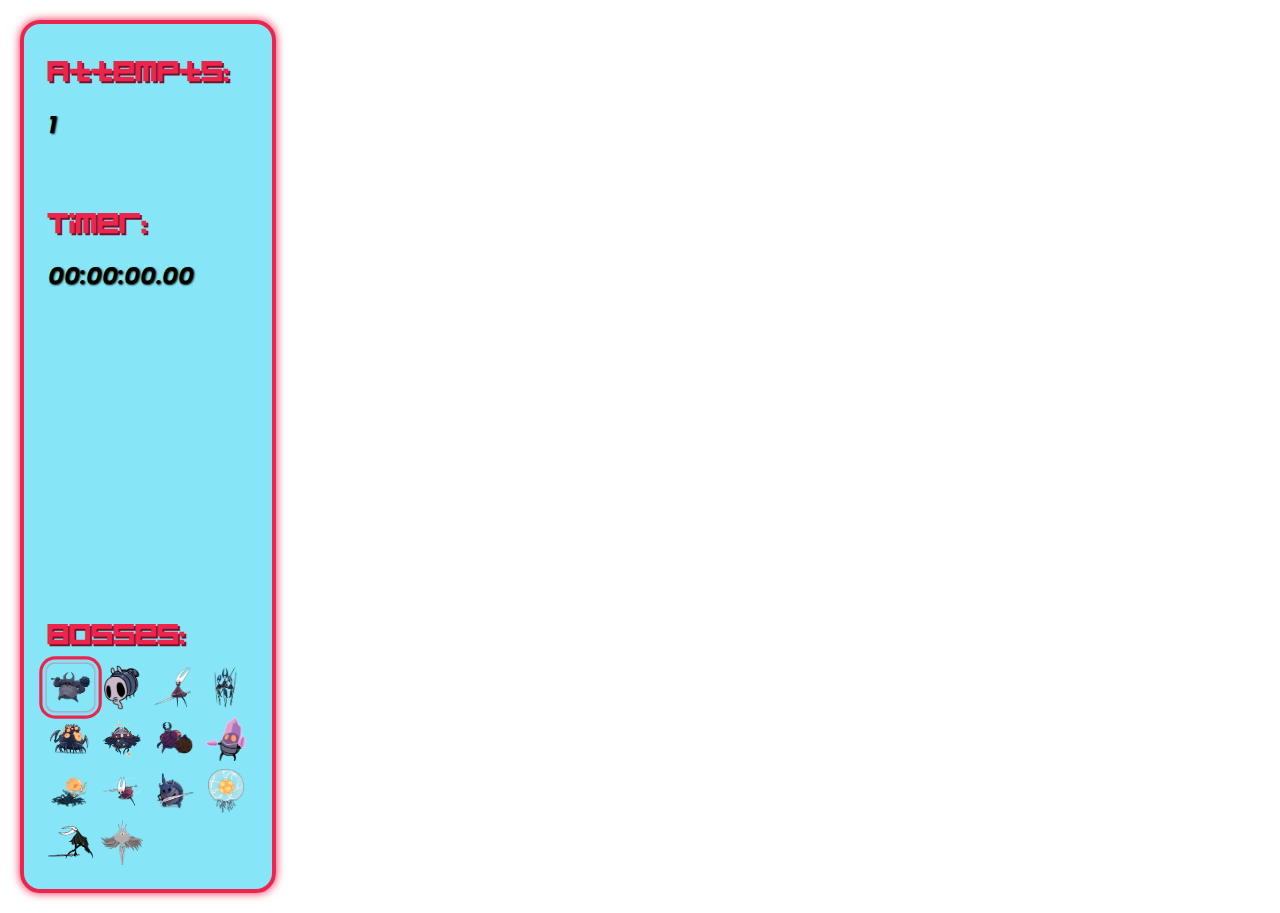
<file: panel/index.html>
<!DOCTYPE html>
<html>
    <head>
        <meta charset="utf-8">
        <title></title>
        <meta name="description" content="">
        <meta name="viewport" content="width=device-width, initial-scale=1">
        <link rel="stylesheet" href="style.css">
    </head>
    <body>
        <div class="panel-container">
            <div class="module module--attempts-counter">
                <h1 class="module__title">Attempts:</h1>
                <p class="module__value" id="attemptsValue">1</p>
            </div>
            <div class="module module--run-timer">
                <h1 class="module__title">Timer:</h1>
                <p class="module__value" id="timerValue">00:00:00</p>
            </div>
            <div class="module module--bosses-list">
                <h1 class="module__title">Bosses:</h1>
                <div class="boss-grid" id="bossGrid">
                    <div class="boss-tile"></div>
                    <div class="boss-tile"></div>
                    <div class="boss-tile"></div>
                    <div class="boss-tile"></div>
                </div>
            </div>
            <div id="debugOverlay" class="debug-overlay hidden"></div>
        </div>
        
        <script type="module" src="main.js"></script>
    </body>
</html>
</file>
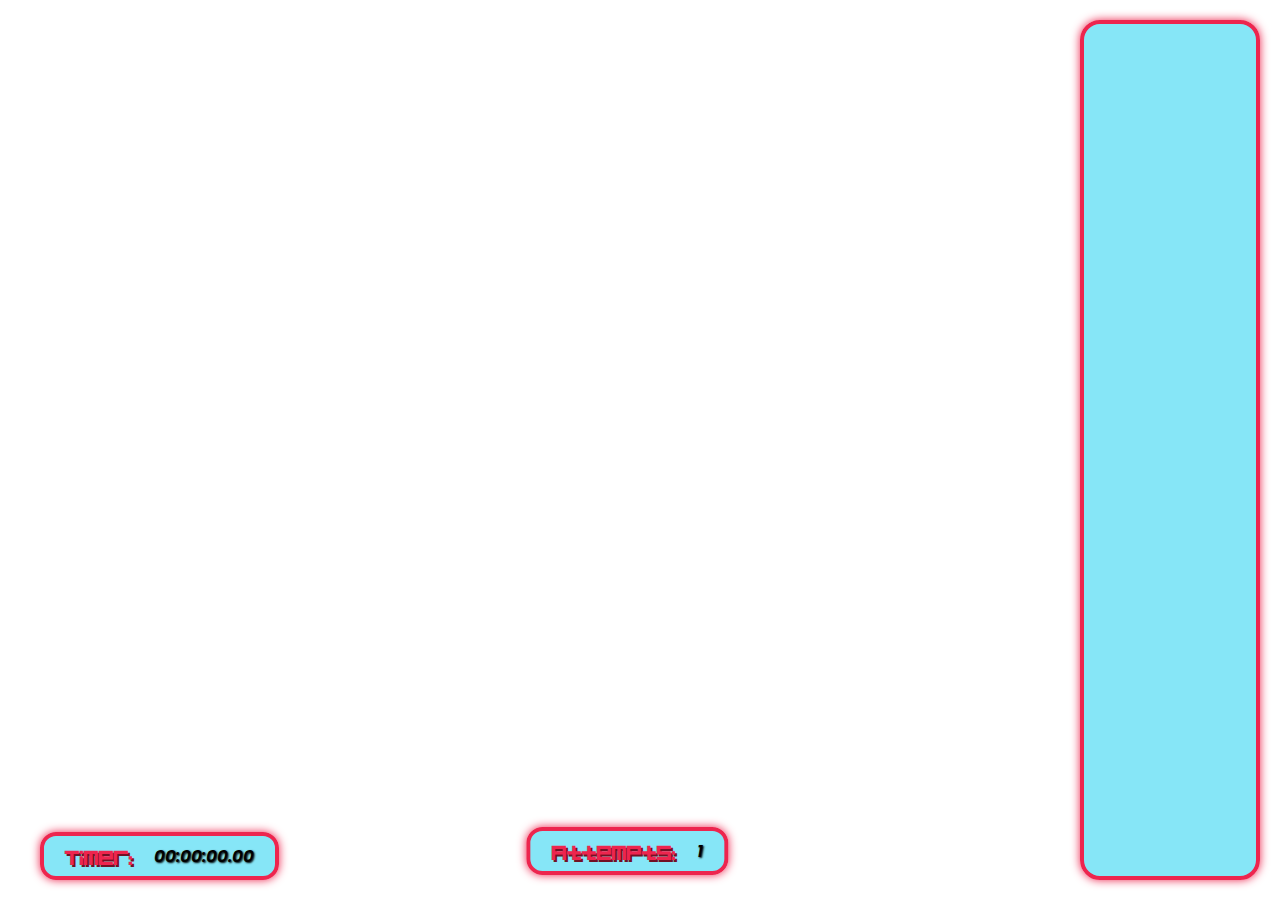
<file: hollow-knight/panel/index.html>
<!DOCTYPE html>
<html>
    <head>
        <meta charset="utf-8">
        <title></title>
        <meta name="description" content="">
        <meta name="viewport" content="width=device-width, initial-scale=1">
        <link rel="stylesheet" href="style.css">
    </head>
    <body>
        <div class="panel-container-sidebar">
            <div class="boss-sidebar">
                <div class="module module--bosses-list">
                    <h1 class="module__title">Bosses:</h1>
                    <div class="boss-grid boss-grid--sidebar" id="bossGrid"></div>
                </div>
            </div>

                <div class="hud hud--timer">
                    <div class="module module--run-timer">
                        <h1 class="module__title">Timer:</h1>
                        <p class="module__value" id="timerValue">00:00:00.00</p>
                    </div>
                </div>

                <div class="hud hud--attempts">
                    <div class="module module--attempts-counter">
                        <h1 class="module__title">Attempts:</h1>
                        <p class="module__value" id="attemptsValue">1</p>
                    </div>
                </div>

            </div>

            <div class="debug-overlay hidden" id="debugOverlay"></div>
        <script type="module" src="main.js"></script>
    </body>
</html>
</file>
<file: panel/style.css>
@font-face {
    font-family: 'Digitalix';
    src: 
        local("Digitalix"),
        url(../panel/assets/fonts/digitalix.ttf) format("truetype");
}

@font-face {
    font-family: 'Poppins';
    src: 
        local("Poppins"),
        url(../panel/assets/fonts/Poppins-Regular.ttf) format("truetype");
}

@font-face {
    font-family: 'Poppins';
    src: 
        local("Poppins"),
        url(../panel/assets/fonts/Poppins-SemiBoldItalic.ttf) format("truetype");
}

html {
    font-size: clamp(14px, 1.1vw, 32px);
}

*, *::before, *::after {
    box-sizing: border-box;
}

body {
    font-size: 1rem;
    margin: 0;
    padding: 20px
}

.panel-container {
    display: flex;
    flex-direction: column;
    box-shadow: 0px 0px 10px #ed254e;
    border-radius: 20px;
    border: 4px solid #ed254e;
    background-color: #62dff5c5;
    padding: 24px;
    height: 97vh;
    width: 20vw;
}

.panel-hidden {
    transform: translateX(110%);
    opacity: 0;
    pointer-events: none;
}

.panel-container.is-resetting {
  animation: panel-reset 180ms ease-out;
}

@keyframes panel-reset {
  0% {
    opacity: 1;
    transform: scale(1);
  }
  50% {
    opacity: 0.92;
    transform: scale(0.985);
  }
  100% {
    opacity: 1;
    transform: scale(1);
  }
}

.module {
    margin-bottom: 32px;
    font-family: 'Poppins';
    text-shadow: 1px 1px 2px black;
}

.module__title {
    font-family: 'Digitalix';
    font-size: 1.4rem;
    color: #ed254e;
    text-shadow: 2px 2px 0px #721125;
}

.module__value {
    font-size: 1.75rem;
    font-weight: 600;
    font-style: italic;
}

/* TODO: Implement these 3 animations properly when there's time */
.module--attempts-counter .module__value {
  transition: transform 120ms ease-out;
}

.module--attempts-counter.is-bump .module__value {
  transform: scale(1.15);
}

.module--run-timer.is-running {
  box-shadow: 0 0 10px rgba(98, 223, 245, 0.6);
}

.module--bosses-list {
    margin-top: auto;
    margin-bottom: 0;
}

/* BOSS GRID STYLE */
.boss-grid {
    display: grid;
    grid-template-columns: repeat(4, 1fr);
    gap: 0.5rem;
    margin-top: 1.5rem;
}

.boss-tile {
    aspect-ratio: 1/1;
    overflow: hidden;
    position: relative;
    cursor: pointer;
    transition: transform 120ms ease-out, filter 120ms ease-out;
}

.boss-tile img {
    width: 100%;
    height: 100%;
    object-fit: contain;
    display: block;
    transition: filter 120ms ease, opacity 120ms ease, transform 120ms ease;
}

.boss-tile.is-defeated img {
    filter: grayscale(100%);
    opacity: 0.25;
    transition: filter 200ms ease-out, transform 200ms ease-out;
}

.boss-tile.is-defeated {
    transform: scale(0.94);
}

.boss-tile.is-selected {
    outline: 3px solid #ed254e;
    outline-offset: 4px;
    border-radius: 8px;
    box-shadow: 0 0 2px rgba(237, 37, 78, 0.5);
    transform: scale(1.06);
}

/* DEBUG PANEL STYLE */
.debug-overlay {
    position: absolute;
    bottom: 12px;
    left: 12px;
    z-index: 999;

    background: rgba(0, 0, 0, 0.7);
    color: #eaeaea;
    font-family: monospace;
    font-size: 0.75rem;
    line-height: 1.4;

    padding: 8px 10px;
    border-radius: 6px;
    pointer-events: none;
}

.debug-overlay.hidden {
    display: none;
}
</file>
<file: hollow-knight/panel/style.css>
@font-face {
    font-family: 'Digitalix';
    src: 
        local("Digitalix"),
        url(../panel/assets/fonts/digitalix.ttf) format("truetype");
}

@font-face {
    font-family: 'Poppins';
    src: 
        local("Poppins"),
        url(../panel/assets/fonts/Poppins-Regular.ttf) format("truetype");
}

@font-face {
    font-family: 'Poppins';
    src: 
        local("Poppins"),
        url(../panel/assets/fonts/Poppins-SemiBoldItalic.ttf) format("truetype");
}

:root {
    --neon-red-base: #ed254e;
    --neon-red-hot: #ff4f73;
}

html {
    font-size: clamp(14px, 1.1vw, 32px);
}

*, *::before, *::after {
    box-sizing: border-box;
}

body {
    font-size: 1rem;
    margin: 0;
    padding: 20px
}

/* Panel Styling */

/* UNUSED IN SIDE LAYOUT MODE

.panel-container {
    display: flex;
    flex-direction: column;
    box-shadow: 0px 0px 10px #ed254e;
    border-radius: 20px;
    border: 4px solid #ed254e;
    background-color: #62dff5c5;
    padding: 24px;
    height: 97vh;
    width: 20vw;
}

*/

/* Hiding and resetting animation behaviours */

.panel-hidden {
    transform: translateX(110%);
    opacity: 0;
    pointer-events: none;
}

.panel-container-sidebar.is-resetting {
  animation: panel-reset 180ms ease-out;
}

@keyframes panel-reset {
  0% {
    opacity: 1;
    transform: scale(1);
  }
  50% {
    opacity: 0.92;
    transform: scale(0.985);
  }
  100% {
    opacity: 1;
    transform: scale(1);
  }
}

/* General module styling */

.module {
    /* margin-bottom: 32px; No need for this in sidebar layout*/ 
    font-family: 'Poppins';
    text-shadow: 1px 1px 2px black;
}

.module__title {
    font-family: 'Digitalix';
    font-size: 1.4rem;
    color: #ed254e;
    text-shadow: 2px 2px 0px #721125;
}

.module__value {
    font-size: 1.75rem;
    font-weight: 600;
    font-style: italic;
}

/* Specific modules styling */
/** Boss sidebar with 1 column layout **/

.boss-sidebar {
    position: absolute;
    top: 20px;
    right: 20px;

    width: clamp(180px, 6vw, 110px);
    height: calc(100vh - 40px);

    display: flex;
    flex-direction: column;
    box-shadow: 0px 0px 10px #ed254e;
    border-radius: 20px;
    border: 4px solid #ed254e;
    background-color: #62dff5c5;
    padding: 14px;
    overflow: hidden; /* Handles overflow of bosses */
}

/* Firefox sidebar styling */
.boss-grid--sidebar {
  scrollbar-width: thin;
  scrollbar-color: rgba(237, 37, 78, 0.65) transparent;
}

/* Chromium sidebar styling */
.boss-grid--sidebar::-webkit-scrollbar {
  width: 8px;
}
.boss-grid--sidebar::-webkit-scrollbar-thumb {
  background: rgba(237, 37, 78, 0.65);
  border-radius: 999px;
}
.boss-grid--sidebar::-webkit-scrollbar-track {
  background: transparent;
}

/* Boss grid styling */

.boss-grid--sidebar {
    margin-bottom: auto;
    flex: 1 1 auto;
    min-height: 0;
    display: flex;
    flex-direction: column;
    justify-content: flex-start;
    gap: clamp(6px, 1vh, 14px);

    overflow-y: auto;
    overflow-x: hidden;

    padding: 10px;
}

.boss-grid--sidebar .boss-tile {
    width: 100%;
    aspect-ratio: 1/1;
    flex: 0 0 auto;
}

.boss-sidebar .module__title {
    display: none; /* If displaying, use the below style */
    font-size: 0.9rem;
    margin: 0 0 6px 0;
}

/* Boss tile behaviour, styling, navigation elements */

.boss-tile {
    aspect-ratio: 1/1;
    overflow: hidden;
    position: relative;
    cursor: pointer;
    transition: transform 120ms ease-out, filter 120ms ease-out;
}

.boss-tile img {
    width: 100%;
    height: 100%;
    object-fit: contain;
    display: block;
    transition: filter 120ms ease, opacity 120ms ease, transform 120ms ease;
}

.boss-tile.is-defeated img {
    filter: grayscale(100%);
    opacity: 0.25;
    transition: filter 200ms ease-out, transform 200ms ease-out;
}

.boss-tile.is-defeated {
    transform: scale(0.94);
}

/* Adds cute little skull to all defeated bosses */
.boss-grid--sidebar .boss-tile.is-defeated::after {
  content: "💀";
  position: absolute;
  inset: 0;
  display: grid;
  place-items: center;
  font-size: clamp(26px, 5vw, 56px);
  font-weight: 800;
  color: var(--neon-red-base);
  text-shadow:
    0 0 6px rgba(237, 37, 78, 0.8),
    0 0 16px rgba(237, 37, 78, 0.55);
  opacity: 0.9;
  pointer-events: none;
}

/* Added only on boss defeat */
.boss-tile.is-defeat-anim {
  animation: bossDefeatPop 260ms ease-out;
}

.boss-tile.is-selected {
    outline: 3px solid #ed254e;
    outline-offset: 2px;
    border-radius: 8px;
    box-shadow: 0 0 2px rgba(237, 37, 78, 0.5);
    transform: scale(1.06);
}

/** HUD elements (timer, attempts) **/

.hud {
    position: absolute;
    box-shadow: 0px 0px 10px #ed254e;
    border-radius: 16px;
    border: 4px solid #ed254e;
    background-color: #62dff5c5;
}

.hud .module {
    margin: 0;
    display: flex;
    align-items: baseline;
    gap: 1.5rem;
    padding: 0.5rem 1.5rem 0.5rem 1.5rem;
}

.hud .module__title, .hud .module__value {
    margin: 0;
}

.hud .module__title {
    font-size: 1.0rem;
}

.hud .module__value {
    font-size: 1.2rem;
}

.hud--attempts {
    bottom: 25px;
    left: 49%;
    transform: translateX(-50%);
}

.hud--timer {
    bottom: 20px;
    left: 40px;
}

/* Handles neon pulse animations */
.overlay-surface {
    border: 4px solid var(--neon-red-base);
    animation: neonPulse 9s ease-in-out infinite;
}

@keyframes neonPulse {
  0%, 30% {
    border-color: var(--neon-red-base);
    box-shadow:
      0 0 10px rgba(237, 37, 78, 0.35),
      0 0 22px rgba(237, 37, 78, 0.15);
    transform: scale(1);
  }

  50% {
    border-color: var(--neon-red-hot);
    box-shadow:
      0 0 18px rgba(237, 37, 78, 0.9),
      0 0 36px rgba(237, 37, 78, 0.35);
    transform: scale(1.002);
  }

  70%, 100% {
    border-color: var(--neon-red-base);
    box-shadow:
      0 0 10px rgba(237, 37, 78, 0.35),
      0 0 22px rgba(237, 37, 78, 0.15);
    transform: scale(1);
  }
}

/* Handles boss defeat animations */
@keyframes bossDefeatPop {
  0%   { transform: scale(1); }
  35%  { transform: scale(1.12); }
  100% { transform: scale(1.06); }
}

.module--bosses-list {
    margin-bottom: auto;
    margin-top: 0;
}

/* OLD BOSS GRID STYLE, 4 COL LAYOUT
.boss-grid {
    display: grid;
    grid-template-columns: repeat(4, 1fr);
    gap: 0.5rem;
    margin-top: 1.5rem;
}
 */

/* DEBUG PANEL STYLE */
.debug-overlay {
    position: absolute;
    bottom: 12px;
    left: 12px;
    z-index: 999;

    background: rgba(0, 0, 0, 0.7);
    color: #eaeaea;
    font-family: monospace;
    font-size: 0.75rem;
    line-height: 1.4;

    padding: 8px 10px;
    border-radius: 6px;
    pointer-events: none;
}

.debug-overlay.hidden {
    display: none;
}
</file>
